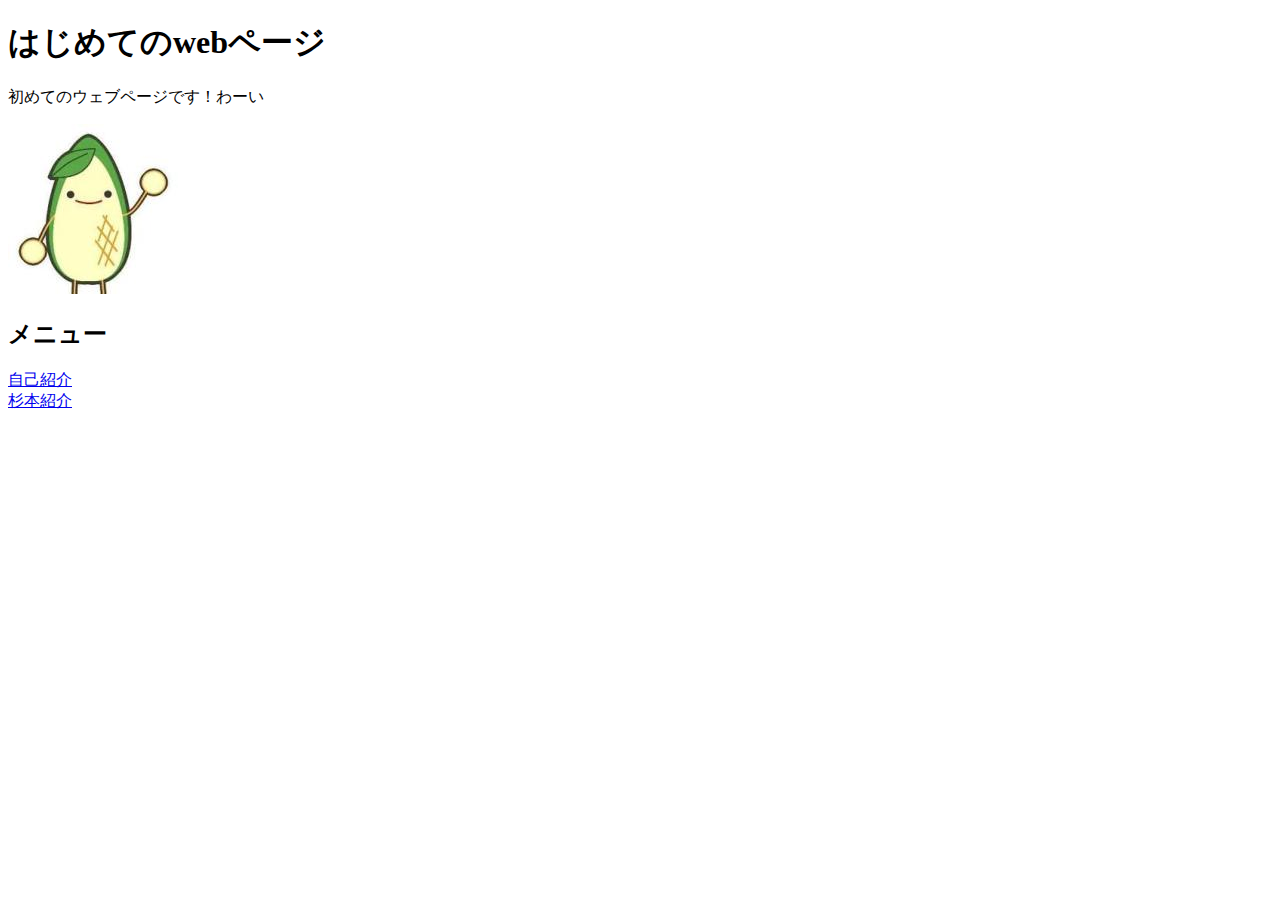
<file: index.html>
<!DOCTYPE html>
<html>
  <head>
      <meta charset="utf-8">
      <title>はじめてのwebページ</title>
  </head>
  <body>
    <h1>はじめてのwebページ</h1>
    <p>初めてのウェブページです！わーい</p>
    <a href="http://www.tk-omiyage.com/chara01.html"><img src="./yjimage.jpeg" alt="笹木くん可愛いです"></a>

    <section>
      <h2>メニュー</h2>
      </ul>
        <li><a href="./profile.html">自己紹介</a></li>
        <li><a href="./test.html">杉本紹介</a></li>
      </ul>
    </section>
  </body>
</html>
</file>
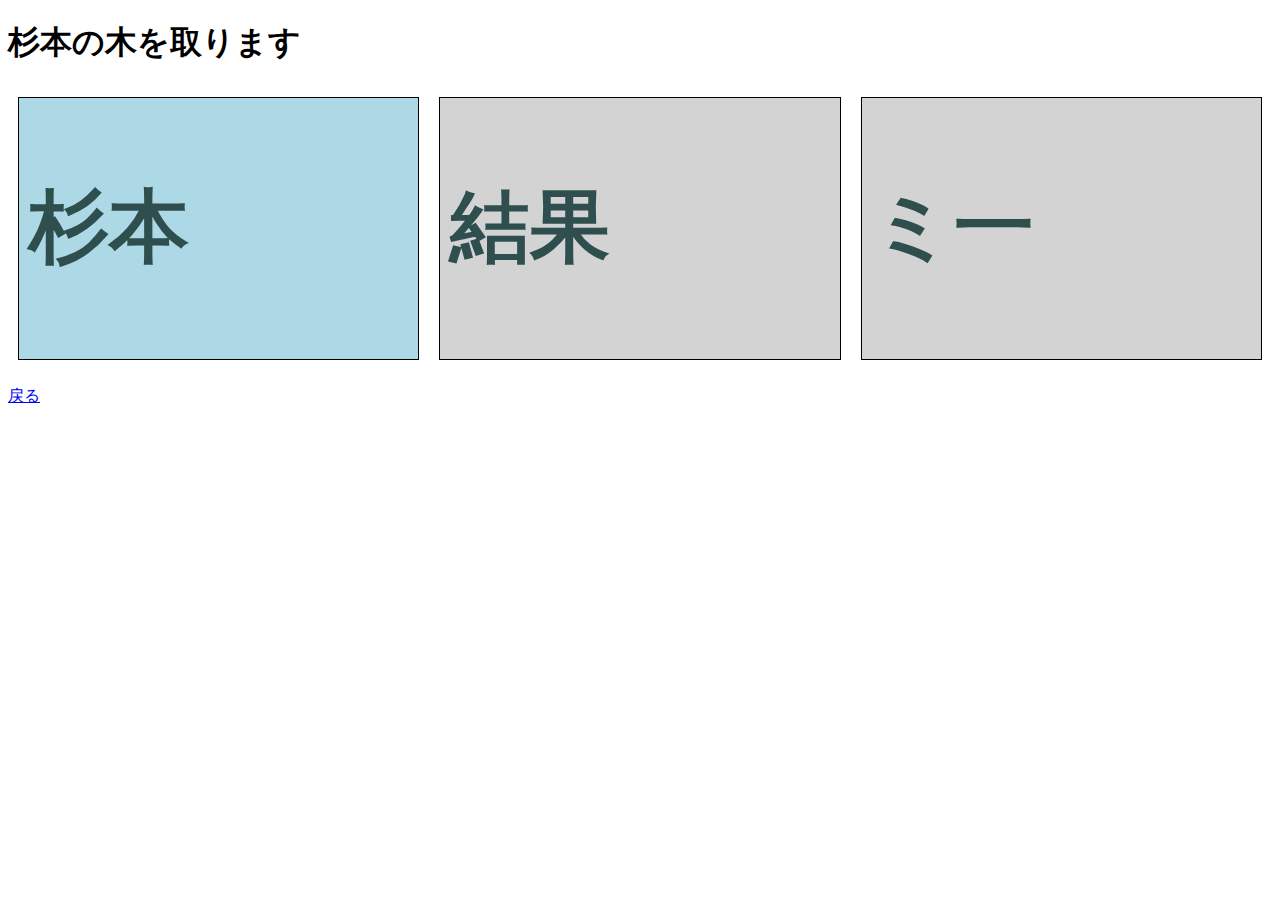
<file: test.html>
<!DOCTYPE html>
<html>
  <head>
    <meta charset="utf-8">
    <title>杉本の木を取る</title>
    <link rel="stylesheet" href="./style.css">
  </head>
    <h1>杉本の木を取ります</h1>
    <div id="content">
  <section id="name">
    <h2>杉本</h2>
  </section>
  <section id="anser">
    <h2>結果</h2>
  </section>
  <section id="anser2">
    <h2>ミ一</h2>
  </section>
    </div>
  <footer>
  <p><a href="./index.html">戻る</a></p>
  </footer>
  </body>

</html>
</file>
<file: style.css>
h2 {
  color: #2F4F4F;
  font-size: 500%;
}

.hobby {
  color: green;
  font-size: 200%;
}

#name {
  color: pink;
}


section {
  width: 400px;
  maegin: 10px;
  padding: 10px;
}

#content {
  display: -webkit-flex;
  -webkit-flex-wrap: wrap;
}

section {
  -webkit-flex: 1 0 300px;
  margin: 10px;
  padding: 10px;
  border: 1px solid black;
  background-color: lightgrey;
}



#name { background-color: lightblue}
#hobby { background-color: lightgreen}
#skill { background-color: khaki}
</file>
